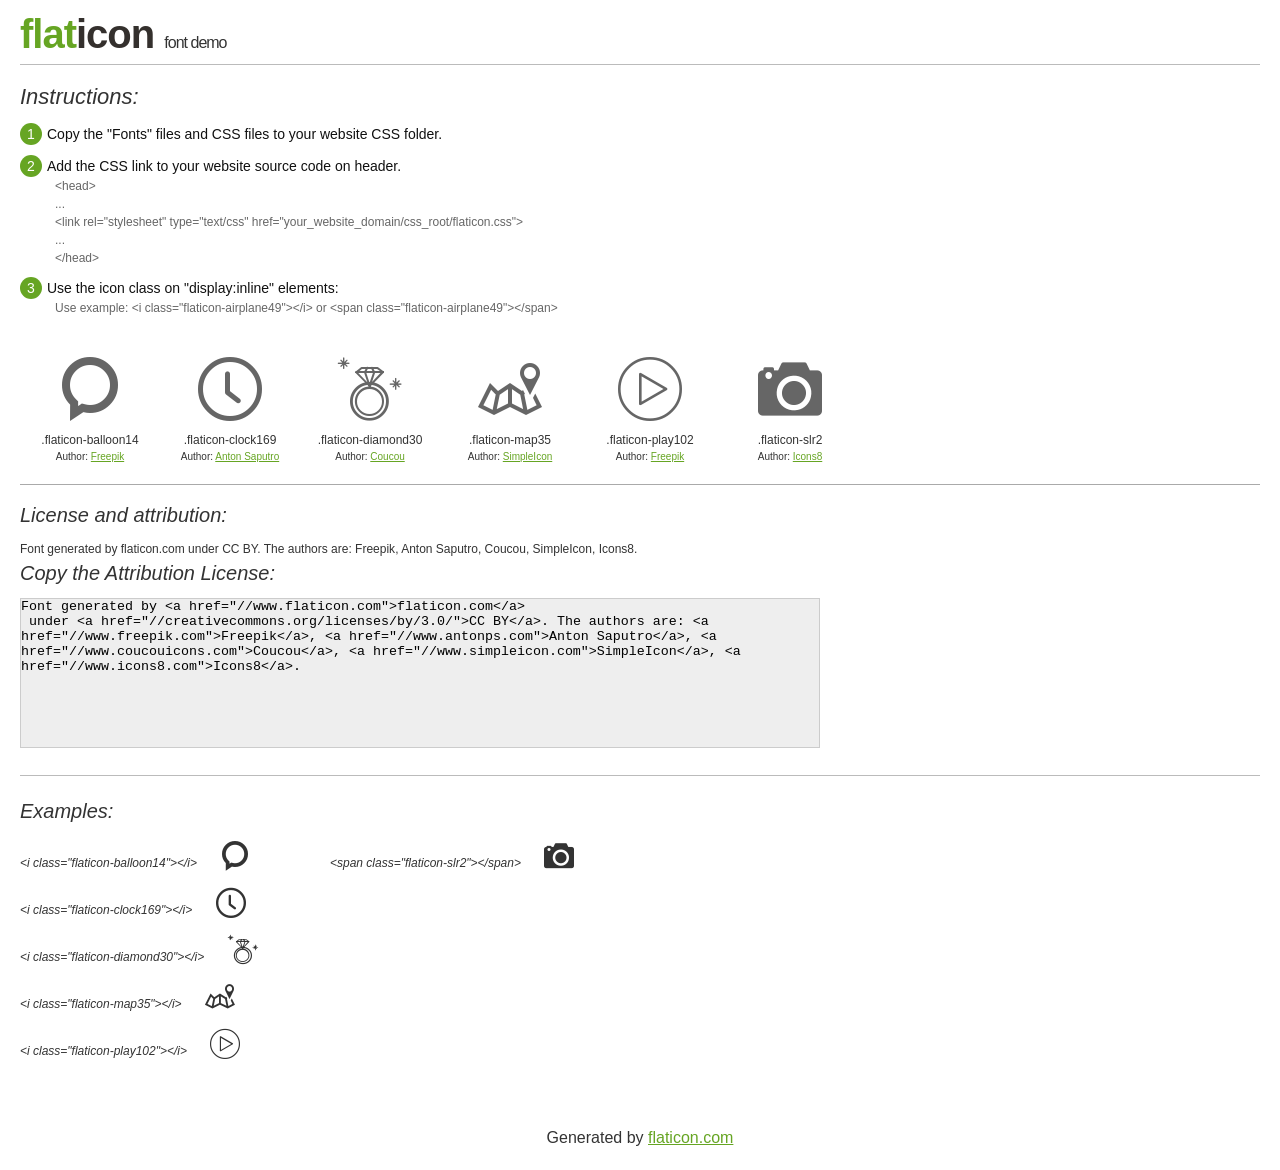
<file: HemantAnkita-Invitation/css/flaticon/flaticon.html>
<!DOCTYPE html>
<html>

<head>
    <title>Flaticon WebFont</title>
    <link rel="stylesheet" type="text/css" href="flaticon.css">
    <meta charset="UTF-8">
    <style>
    body {
        font-family: sans-serif;
        line-height: 1.5;
        font-size: 16px;
        padding: 20px;
        color:#333;
    }
    * {
        -moz-box-sizing: border-box;
        -webkit-box-sizing: border-box;
        box-sizing: border-box;
        margin: 0;
        padding: 0;
    }
    [class^="flaticon-"]:before, [class*=" flaticon-"]:before, [class^="flaticon-"]:after, [class*=" flaticon-"]:after {
        font-family: Flaticon;
        font-size: 30px;
        font-style: normal;
        margin-left: 20px;
        color: #333;
    }
    .image p {
		font-size: 12px;
		margin: 0px;
		clear: none;
		width: 300px;
		line-height: 40px;
	}
    .text {
        float: left;
        font-size:14px;
        margin-top: 15px;
    }
    .text ul {
        margin-left:0px;
        color:#111;
        margin-bottom:20px;
    }
    .text .ex {
        font-size:12px;
        color:#666;
        margin-left:35px;
        display:block;
    }
    .text ul li {
        margin-top:10px;
        list-style:none;
    }
    .num {
        background:#66A523;
        color:#fff;
        border-radius:20px;
        padding:1px;
        display:inline-block;
        width:22px;
        height:22px;
        text-align:center;
        margin-right: 5px;
    }
    .text ul strong {
        font-weight:normal;
        color:#000;
    }
    .image {
        width: 280px;
        float: left;
        margin-bottom: 15px;
        margin-right: 30px;
    }
    #glyphs {
        clear: both;
    }
    .image p:nth-child(even) i {
        clear: none;
    }
    .glyph {
        display: inline-block;
        width: 120px;
        margin: 10px;
        text-align: center;
        vertical-align: top;
        background: #FFF;
    }
    .glyph .glyph-icon {
        padding: 10px;
        display: block;
        font-family:"Flaticon";
        font-size: 64px;
        line-height: 1;
    }
    .glyph .glyph-icon:before {
        font-size: 64px;
        color: #666;
        margin-left: 0;
    }
    .class-name {
        font-size: 12px;
    }
    .author-name {
		font-size: 10px;
	}
	a{
		color: #66A523;
	}
    .instructions {
        font-style:italic;
        font-size:22px;
        margin-bottom:10px;
    }
    .iconsuse {
        font-size:22px;
        font-style:italic;
        padding-top:20px;
        margin-top:20px;
        border-top:1px solid #bbb;
    }
    .usetitle {
        margin-bottom: 10px;
        font-size: 20px;
        font-style: italic;
    }
    .class-name:last-child {
        font-size: 10px;
        color:#888;
    }
    .class-name:last-child a {
        font-size: 10px;
        color:#555;
    }
    .class-name:last-child a:hover {
        color:#66A523;
    }
    .glyph > input {
        display: block;
        width: 100px;
        margin: 5px auto;
        text-align: center;
        font-size: 12px;
        cursor: text;
    }
    .glyph > input.icon-input {
        font-family:"Flaticon";
        font-size: 16px;
        margin-bottom: 10px;
    }
    h1.logo {
        font-size: 40px;
        letter-spacing: -1px;
        margin-top: -16px;
        text-transform: lowercase;
        border-bottom:1px solid #bbb;
    }
    h1.logo strong {
        font-size: 16px;
        font-family:sans-serif;
        font-weight:normal;
        color:#333;
    }
    h1.logo a {
        color:#34302d;
        text-decoration: none;
    }
    h1.logo a span {
        color:#66A523;
    }
    #footer {
        padding-top:40px;
        clear:both;
        text-align:center;
    }
    #footer a {
        color:#66A523;
    }
    textarea {
		margin: 0px;
		width: 800px;
		height: 150px;
		border: 1px solid #CCC;
		resize: none;
		background: #EEE;
    }
    .author-link, .attrDiv a{
    	font-size: 12px;
    	color: #333;
    	text-decoration: none;
    }
    .external {
    	display: block;
    }
    .attrDiv {
		font-size: 12px;
	}
    .attribution {
        border-top: 1px solid #AAA;
        margin: 10px 0;
        padding-top: 15px;
    }
    </style>
</head>

<body>
    <header>
        <h1 class="logo">
            <a href="//www.flaticon.com">
                <span>FLAT</span>ICON</a>
            <strong>Font Demo</strong>
        </h1>
    </header>

    <section class="demo">
        <div class="text">

            <div class="instructions">Instructions:</div>

            <ul>
                <li>
                    <p>
                        <span class="num">1</span>Copy the "Fonts" files and CSS files to your website CSS folder.
                </li>
                <li>
                    <p>
                        <span class="num">2</span>Add the CSS link to your website source code on header.
                        <br />
                        <span class="ex">&lt;head&gt;
                            <br/>...
                            <br/>&lt;link rel="stylesheet" type="text/css" href="your_website_domain/css_root/flaticon.css"&gt;
                            <br/>...
                            <br/>&lt;/head&gt;</span>
                </li>

                <li>
                    <p>
                        <span class="num">3</span>Use the icon class on "display:inline" elements:
                        <br />
                        <span class="ex">Use example: &lt;i class=&quot;flaticon-airplane49&quot;&gt;&lt;/i&gt; or &lt;span class=&quot;flaticon-airplane49&quot;&gt;&lt;/span&gt;</span>
                </li>
            </ul>
        </div>

    </section>

    <section id="glyphs"><div class="glyph">
		<div class="glyph-icon flaticon-balloon14"></div>
		<div class="class-name">.flaticon-balloon14</div><div class="author-name">Author: <a href="//www.flaticon.com/free-icon/circular-speech-bubble_1095">Freepik</a></div></div><div class="glyph">
		<div class="glyph-icon flaticon-clock169"></div>
		<div class="class-name">.flaticon-clock169</div><div class="author-name">Author: <a href="//www.flaticon.com/free-icon/circular-wall-clock_70446">Anton Saputro</a></div></div><div class="glyph">
		<div class="glyph-icon flaticon-diamond30"></div>
		<div class="class-name">.flaticon-diamond30</div><div class="author-name">Author: <a href="//www.flaticon.com/free-icon/diamond-ring-jewel-outline-from-top-view_39771">Coucou</a></div></div><div class="glyph">
		<div class="glyph-icon flaticon-map35"></div>
		<div class="class-name">.flaticon-map35</div><div class="author-name">Author: <a href="//www.flaticon.com/free-icon/map-with-placeholder_33409">SimpleIcon</a></div></div><div class="glyph">
		<div class="glyph-icon flaticon-play102"></div>
		<div class="class-name">.flaticon-play102</div><div class="author-name">Author: <a href="//www.flaticon.com/free-icon/play-arrow-triangle-in-circular-button-outline_60618">Freepik</a></div></div><div class="glyph">
		<div class="glyph-icon flaticon-slr2"></div>
		<div class="class-name">.flaticon-slr2</div><div class="author-name">Author: <a href="//www.flaticon.com/free-icon/slr-camera_48445">Icons8</a></div></div></section>

<section class="attribution">

	<div class="usetitle">License and attribution:</div><div class="attrDiv">Font generated by <a href="//www.flaticon.com">flaticon.com</a>
 under <a href="//creativecommons.org/licenses/by/3.0/">CC BY</a>. The authors are: <a href="//www.freepik.com">Freepik</a>, <a href="//www.antonps.com">Anton Saputro</a>, <a href="//www.coucouicons.com">Coucou</a>, <a href="//www.simpleicon.com">SimpleIcon</a>, <a href="//www.icons8.com">Icons8</a>.</div><div class="usetitle">Copy the Attribution License:</div>

<textarea onclick="this.focus();this.select();">Font generated by &lt;a href=&quot;//www.flaticon.com&quot;&gt;flaticon.com&lt;/a&gt;
 under &lt;a href=&quot;//creativecommons.org/licenses/by/3.0/&quot;&gt;CC BY&lt;/a&gt;. The authors are: &lt;a href=&quot;//www.freepik.com&quot;&gt;Freepik&lt;/a&gt;, &lt;a href=&quot;//www.antonps.com&quot;&gt;Anton Saputro&lt;/a&gt;, &lt;a href=&quot;//www.coucouicons.com&quot;&gt;Coucou&lt;/a&gt;, &lt;a href=&quot;//www.simpleicon.com&quot;&gt;SimpleIcon&lt;/a&gt;, &lt;a href=&quot;//www.icons8.com&quot;&gt;Icons8&lt;/a&gt;.</textarea>

</section>

<section class="iconsuse">
    	<div class="usetitle">Examples:</div>
		<div class="image"><p>&lt;i class=&quot;flaticon-balloon14&quot;&gt;&lt;/i&gt; <i class="flaticon-balloon14"></i></p><p>&lt;i class=&quot;flaticon-clock169&quot;&gt;&lt;/i&gt; <i class="flaticon-clock169"></i></p><p>&lt;i class=&quot;flaticon-diamond30&quot;&gt;&lt;/i&gt; <i class="flaticon-diamond30"></i></p><p>&lt;i class=&quot;flaticon-map35&quot;&gt;&lt;/i&gt; <i class="flaticon-map35"></i></p><p>&lt;i class=&quot;flaticon-play102&quot;&gt;&lt;/i&gt; <i class="flaticon-play102"></i></p></div><div class="image"><p>&lt;span class=&quot;flaticon-slr2&quot;&gt;&lt;/span&gt; <span class="flaticon-slr2"></span></p></div>
</section>
<div id="footer">
    <div>Generated by <a href="//www.flaticon.com">flaticon.com</a>
    </div>
</div>
	</body>
</html>
</file>
<file: HemantAnkita-Invitation/css/flaticon/flaticon.css>
@font-face {
	font-family: "Flaticon";
	src: url("flaticon.eot");
	src: url("flaticon.eot#iefix") format("embedded-opentype"),
	url("flaticon.woff") format("woff"),
	url("flaticon.ttf") format("truetype"),
	url("flaticon.svg") format("svg");
	font-weight: normal;
	font-style: normal;
}
[class^="flaticon-"]:before, [class*=" flaticon-"]:before,
[class^="flaticon-"]:after, [class*=" flaticon-"]:after {   
	font-family: Flaticon;
	font-size: 40px;
	font-style: normal;
}.flaticon-balloon14:before {
	content: "\e000";
}
.flaticon-clock169:before {
	content: "\e001";
}
.flaticon-diamond30:before {
	content: "\e002";
}
.flaticon-map35:before {
	content: "\e003";
}
.flaticon-play102:before {
	content: "\e004";
}
.flaticon-slr2:before {
	content: "\e005";
}
</file>
